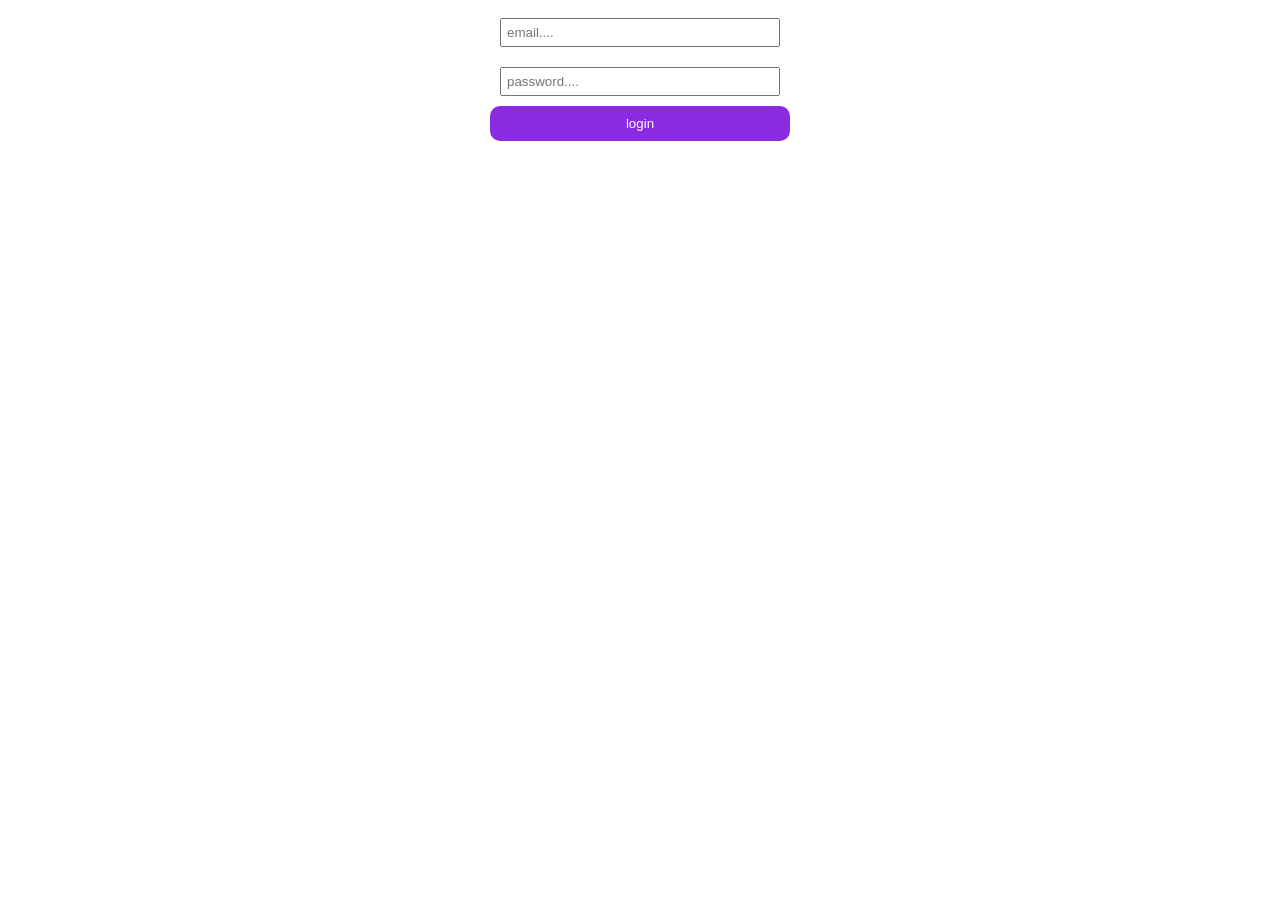
<file: index.html>
<!DOCTYPE html>
<html lang="fr">

<head>
  <meta charset="utf-8">
  <meta name="viewport" content="width=device-width, initial-scale=1">
  <title>Mes post-it</title>
  <link href="https://fonts.googleapis.com/css2?family=Caveat:wght@500;700&family=Nunito:wght@400;700&display=swap"
    rel="stylesheet">
  <link rel="stylesheet" href="style.css">
  <script type="module" src="index.js" defer></script>
  <script type="module" src="addnote.js" defer></script>
  <script type="module" src="delete.js" defer></script>
  <script type="module" src="config.js"></script>
</head>

<body>

  <header>
    <h1>Mes post-it</h1>
    <p id= "status"></p>
    <form id="note-from">
        <input type="text" id="inputTitre" placeholder="Titre....">
      <input type="text" id="inputContenu" placeholder="contenu....">
      <button type="submit" class="ajouter">+</button>
    </form>
  </header>

  <main class="board">
    <div class="notes" contenteditable="false">
    </div>
    <p id="erreur"></p>
    <p id="statut">Chargement… (le premier appel peut prendre jusqu’à 60 secondes)</p>
  </main>

</body>

</html>
</file>
<file: style.css>
header {
  text-align: center;
  
}

.notes {
  display: flex;
  flex-wrap: wrap;
  justify-content: center;
}

.note {
    background-color: burlywood;
    width: 300px;
    gap: 20px;
    margin: 20px;
    text-align: center;
}

input {
  margin: 10px;
  padding: 5px;
}

.ajouter {
  color: white;
  background-color: blue;
  border: none;
  width: 45px;
  height: 40px;
  margin-top: 5px;
  border-radius: 10px;
  font-size: 20px;
}

.effacer {
  position: relative;
  background-color: red;
  padding: 10px;
  border: none;
  color: white;
  border-radius: 5px;
  cursor: pointer;
}

.modifier {
  position: relative;
  background-color: blue;
  color: white;
  border-color: transparent;
  font-size: 15px;
  left: 100px;
}

.formulaire {
  display: flex;
  flex-direction: column;
  justify-content: center;
  width: 300px;
  margin: 0 auto;
  margin-bottom: 20px;
}

#login {
  background-color: blueviolet;
  color: #fff;
  border-radius: 10px;
  padding: 10px;
  border: none;
  cursor: pointer;
}

.auteur {
  color: rgba(255, 255, 255, 0.641);
}
</file>
